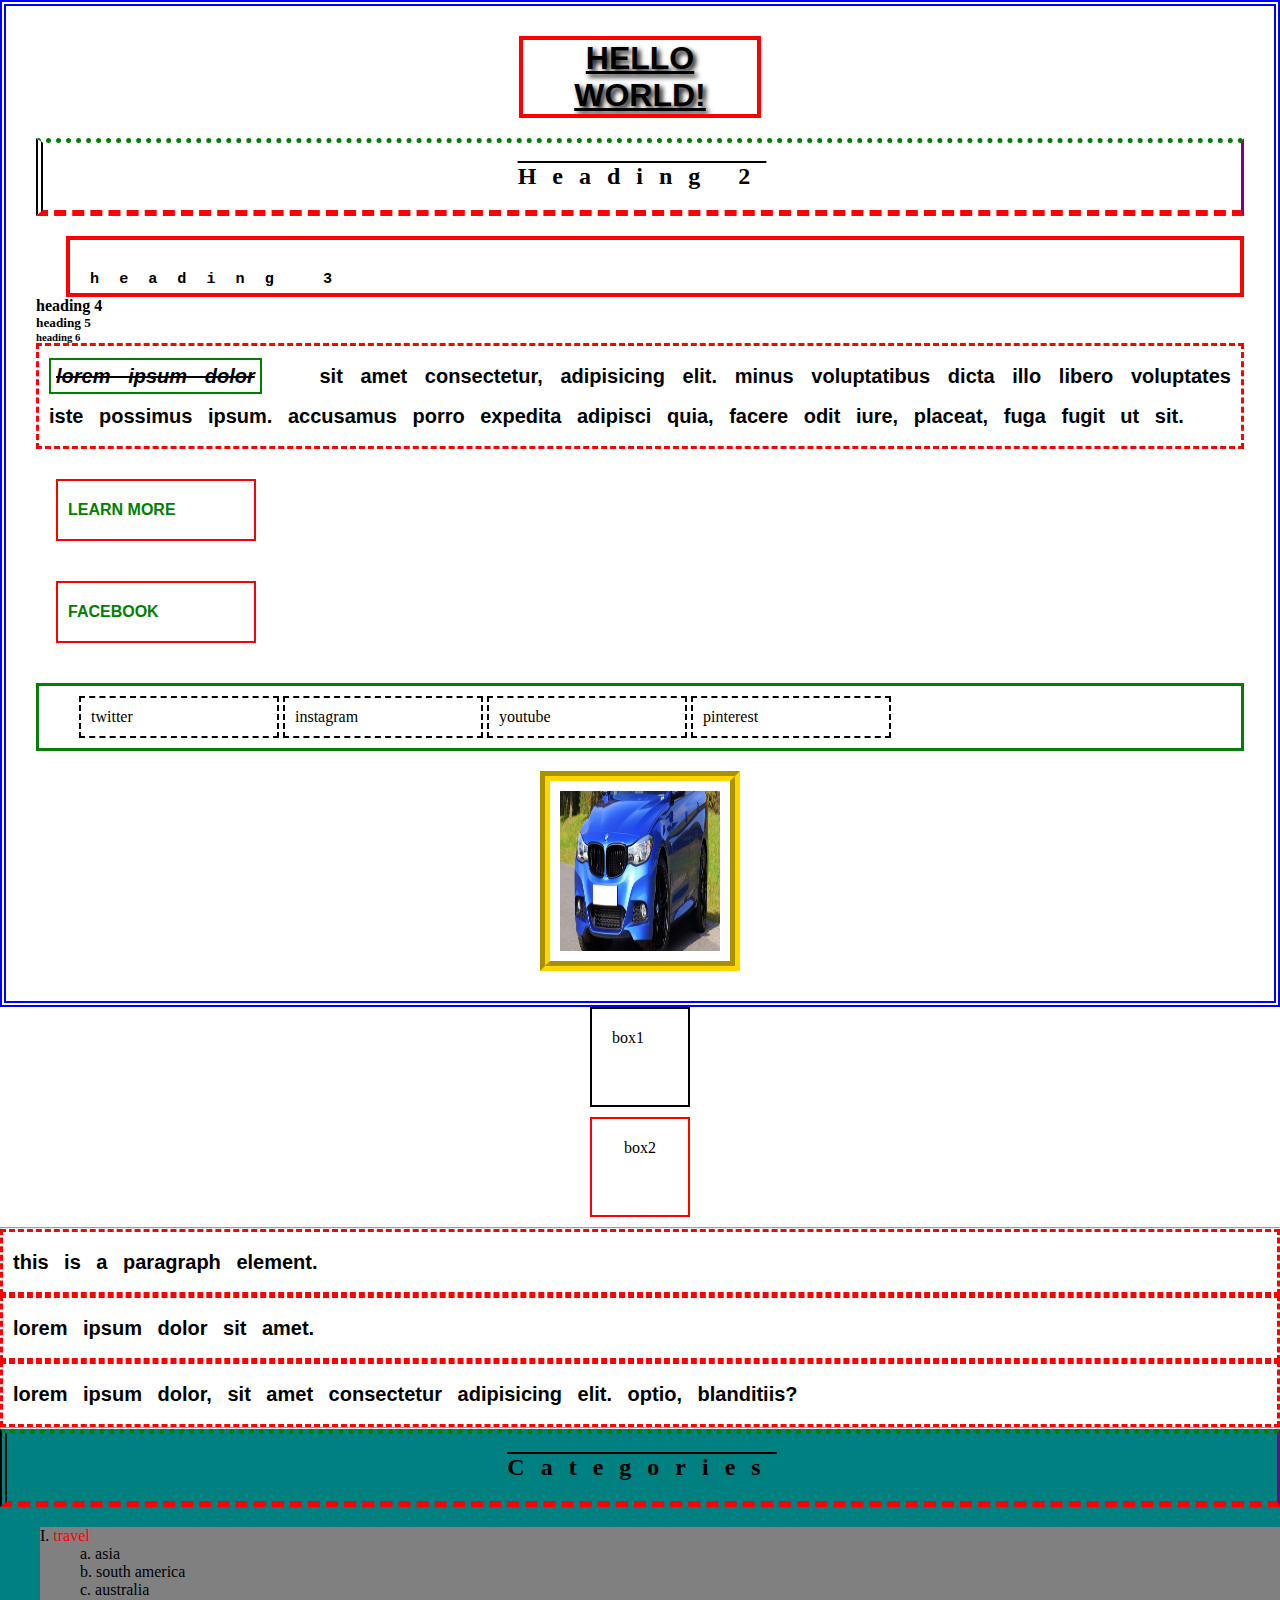
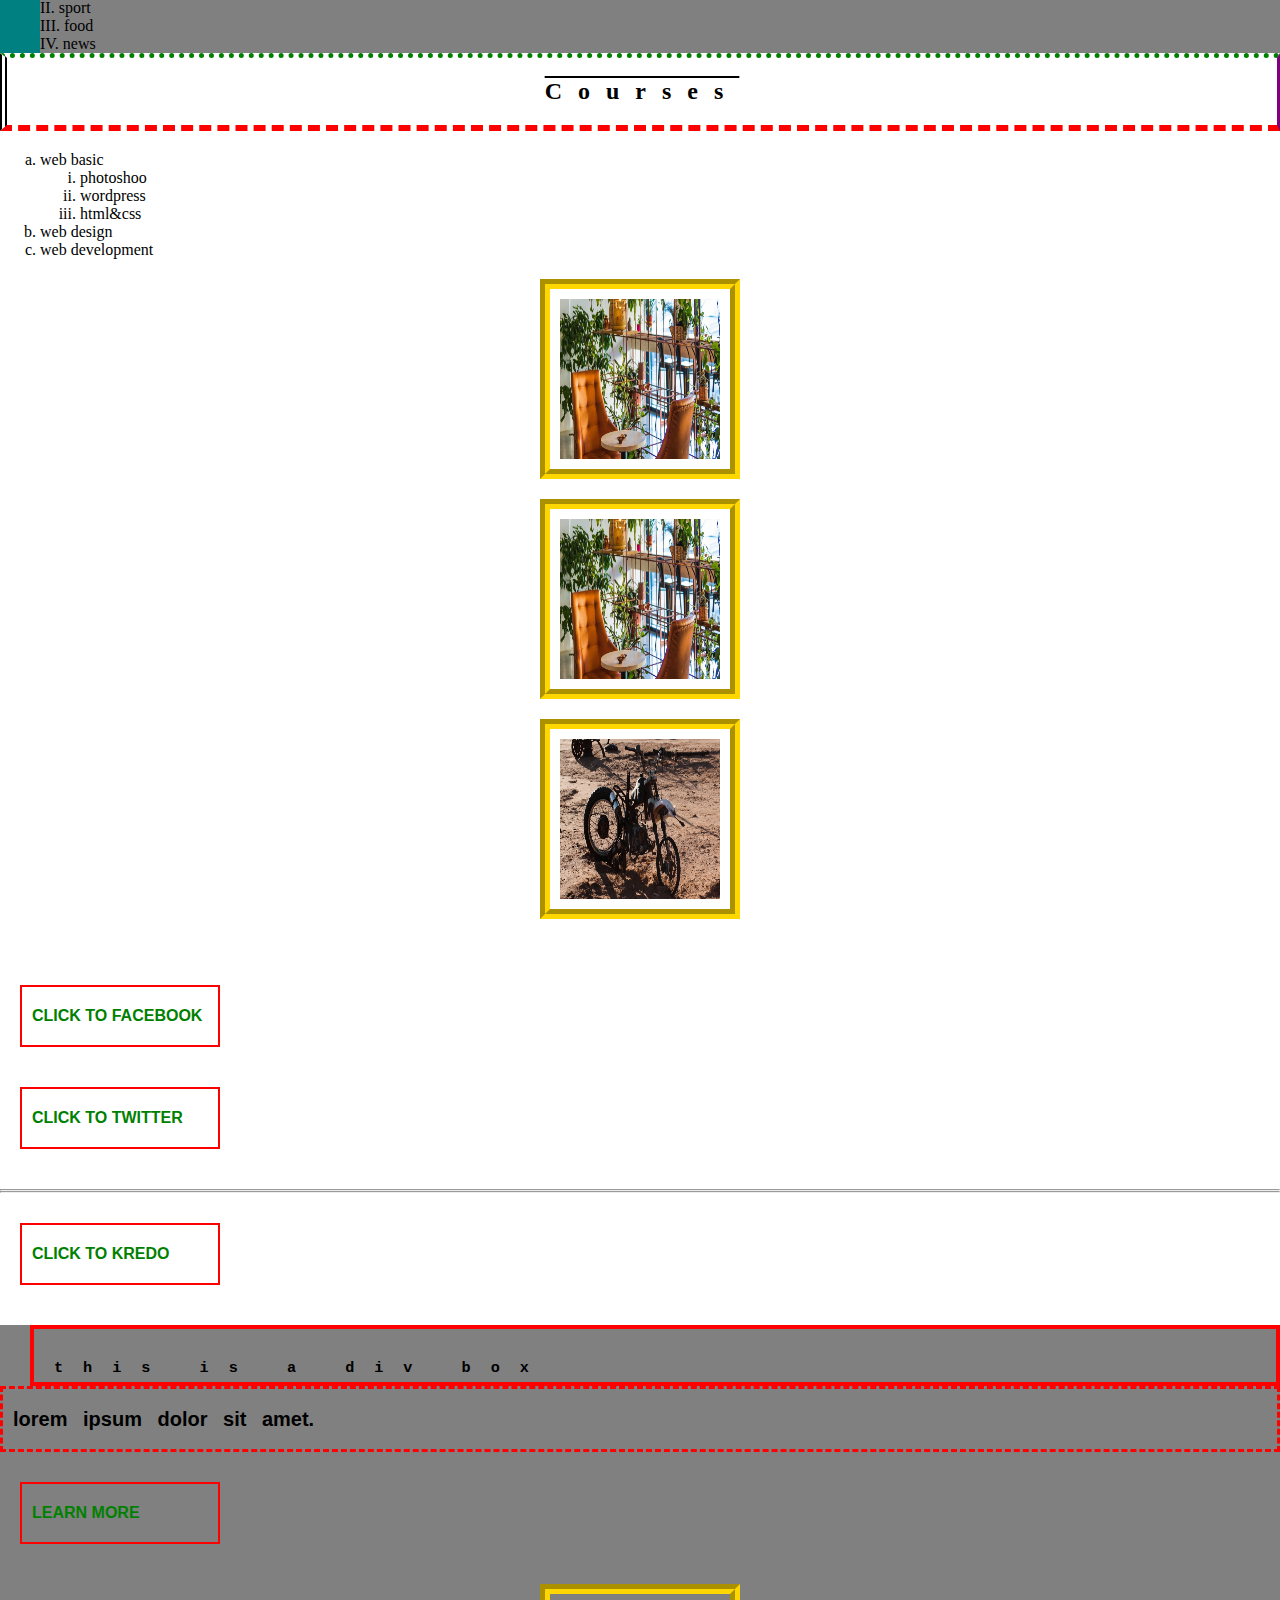
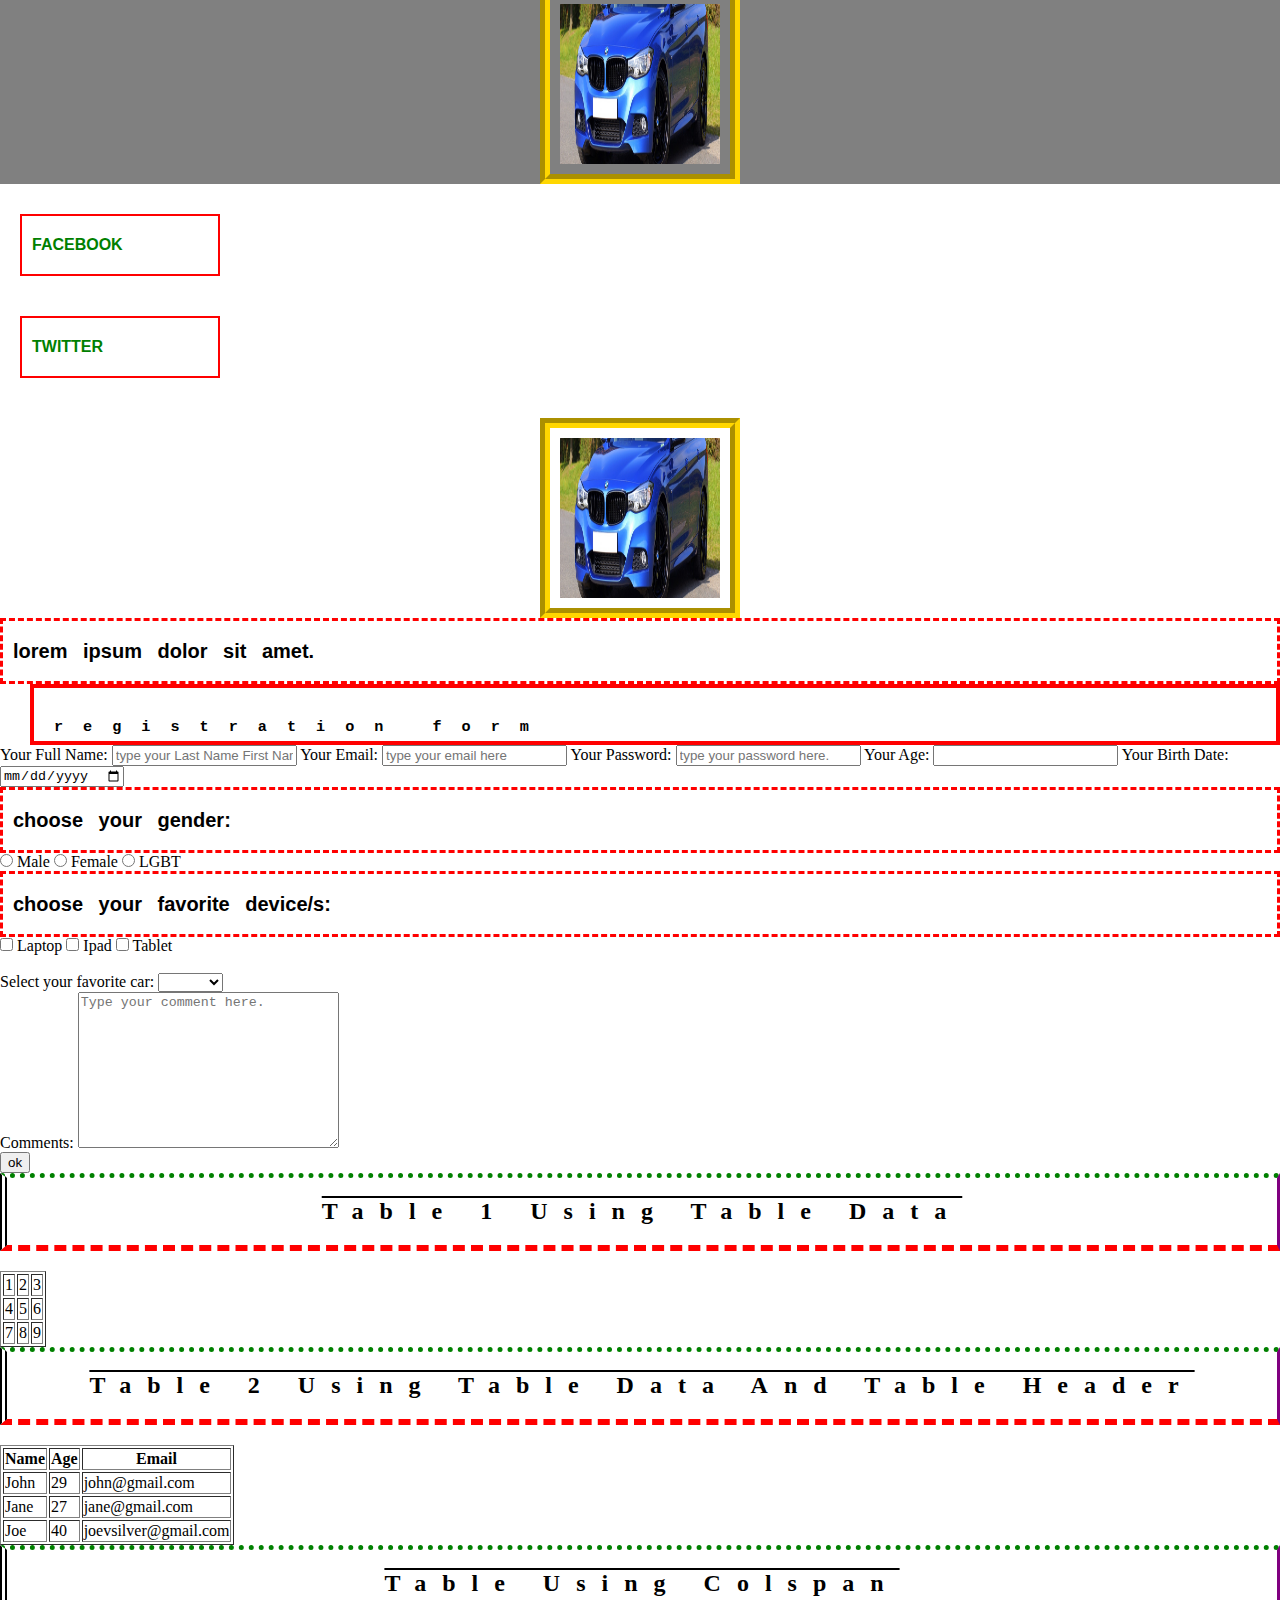
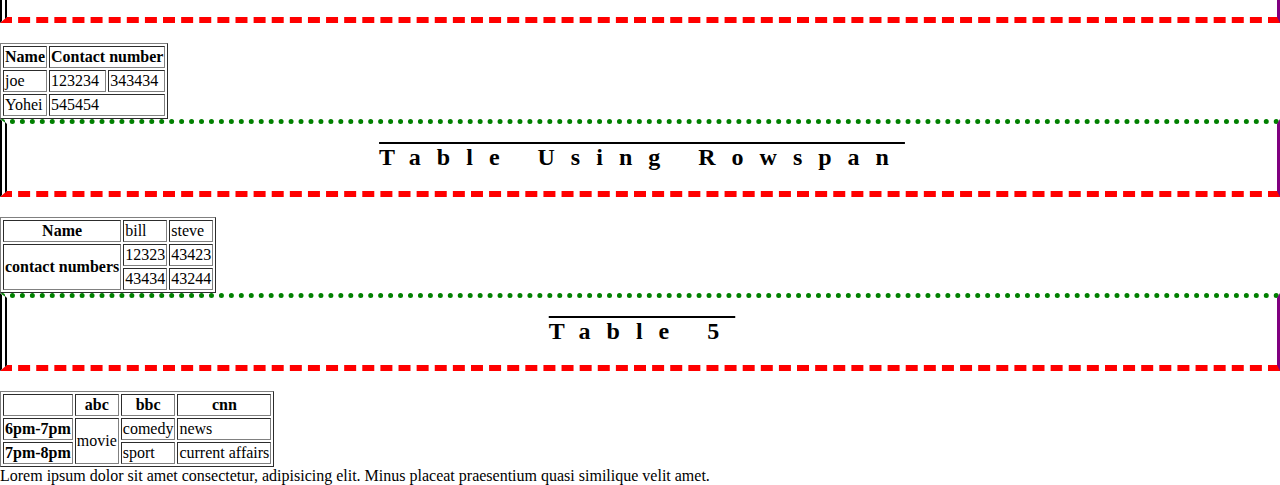
<file: index.html>
<!DOCTYPE html>
<html lang="en">
<head>
    <meta charset="UTF-8">
    <meta http-equiv="X-UA-Compatible" content="IE=edge">
    <meta name="viewport" content="width=device-width, initial-scale=1.0">
    <title>first website</title>
            <!-- external css -->
    <link rel="stylesheet" href="assets/styles/style.css">

            <style>
                /* internal css */
                /* .taiga{
                    background-color: yellowgreen;
                }
                #kaname{
                    background-color: tomato;
                } */
            </style>



</head>
<body>
    <!-- HEADING ELEMENTS = used for title of the content -->
                <!-- inline css -->
    <div class="heading-box">
        <h1>hello world!</h1>
        <h2 class="taiga">heading 2</h2>
        <h3><span>h</span>eading 3</h3>
        <h4>heading 4</h4>
        <h5>heading 5</h5>
        <h6>heading 6</h6>
        <p><span>Lorem ipsum dolor</span> sit amet consectetur, adipisicing elit. Minus voluptatibus dicta illo libero voluptates iste possimus ipsum. Accusamus porro expedita adipisci quia, facere odit iure, placeat, fuga fugit ut sit.</p>
        <a href="#">learn more</a>
        <a href="#">facebook</a>
        <ul>
            <li>twitter</li>
            <li>instagram</li>
            <li>youtube</li>
            <li>pinterest</li>
        </ul>
        <img src="assets/images/car.jpg" alt="car photo">
    </div>
    <div class="box1">
        box1
    </div>
    <div class="box2">
        box2
    </div>


    <hr>

    <!-- PARAGRAPH ELEMENT = used for text content -->
    <p id="kaname">this is a paragraph element.</p>
    <p>Lorem ipsum dolor sit amet.</p>
    <p> Lorem ipsum dolor, sit amet consectetur adipisicing elit. Optio, blanditiis?</p>

    <hr>

    <!-- LIST ELEMENTS = used for list content
            ol = ordered list(parent element)
            ul = unordered list(parent element)
            li = list item (child element)
        syntax:
            <ol>
                <li>item1</li>
                <li>item2</li>
                ...
            </ol>
    
    -->
    <div style="background-color: teal;">
        <h2>categories</h2>
        <ol>
            <li>
            <span style="color: red;">travel</span> 
                <ul>
                    <li>asia</li>
                    <li>south america</li>
                    <li>australia</li>
                </ul>
            </li>
            <li>sport</li>
            <li>food</li>
            <li>news</li>
        </ol>
    </div>
    

    <h2>courses</h2>
    <ul>
        <li>
            web basic
            <ol>
                <li>photoshoo</li>
                <li>wordpress</li>
                <li>html&css</li>
            </ol>
        </li>
        <li>web design</li>
        <li>web development</li>
    </ul>

    <!-- inline elements
            img element = an image element to display photo

            img = element
            src = attribute (source or url)
            alt = attribute (alternative text or backup)
            width
            height

    -->
    <img src="assets/images/gar.jpg" alt="office garden photo" width="200px" height="200px">
    <img src="assets/images/gar.jpg" alt="office garden photo" width="100px" height="100px">
    <img src="assets/images/junk.jpg" alt="junkyard photo" width="150px" height="150px">

    <!-- anchor element = used for hyperlink content
            a = element (anchor)
            href = attribute (hypertext reference or url)
            target = attribute
    
    -->
    <br>
    <br>
    <a href="https://facebook.com" target="blank">click to facebook</a>
    <a href="https://twitter.com" target="joe">click to twitter</a>
    <hr>
    <hr>
    <a href="https://kredo.jp" target="blank">click to kredo</a>

    <!-- br = break line -->
    <!-- hr = horizontal rule -->
   
    <!-- div and span
            div = used to create a section or box and group block elements and inline elements.

            span = group inline elements only and can select text.
    -->

    <div style="background-color: gray;">
        <h3>this is a div box</h3>
        <p>Lorem ipsum dolor sit amet.</p>
        <a href="#">learn more</a>
        <img src="assets/images/car.jpg" alt="car photo" width="40px" height="40px">
    </div>

    <span style="background-color: aqua;">
        <a href="#">facebook</a>
        <a href="#">twitter</a>
        <img src="assets/images/car.jpg" alt="car photo" width="40px" height="40px">
        <p>Lorem ipsum dolor sit amet.</p>
    </span>

    <!-- form elements = used to get information or data from the user
    
            elements:
                form = parent element
                label
                input
                section
                option
                textarea
                button

            attribute names:
                action
                method
                type
                name
                id
                for
                placeholder
                value
                required
                maxlenght
                minlenght
            
            attribute values:
                get
                post
                text
                email
                password
                number
                date
                radio
                checkbox
                submit
                
    
    -->
    <h3>registration form</h3>
    <form action="https://kredo.jp" method="get">
        <label for="fname">Your Full Name:</label>
        <input type="text" name="fullname" id="fname" placeholder="type your Last Name First Name" required minlength="3" maxlength="15">

        <label for="email">Your Email:</label>
        <input type="email" name="email" id="email" placeholder="type your email here">

        <label for="pword">Your Password:</label>
        <input type="password" name="pword" id="pword" placeholder="type your password here.">

        <label for="age">Your Age:</label>
        <input type="number" name="age" id="age">

        <label for="bday">Your Birth Date:</label>
        <input type="date" name="birthday" id="bday">

        <p>Choose your gender:</p>
        <div>
            <input type="radio" name="gender" value="male" id="male">
            <label for="male">Male</label>

            <input type="radio" name="gender" value="female" id="female">
            <label for="female">Female</label>

            <input type="radio" name="gender" value="lgbt" id="lgbt">
            <label for="lgbt">LGBT</label>
        </div>

        <p>Choose your favorite device/s:</p>
        <div>
            <input type="checkbox" name="device" value="laptop" id="laptop">
            <label for="laptop">Laptop</label>

            <input type="checkbox" name="device" value="ipad" id="ipad">
            <label for="ipad">Ipad</label>

            <input type="checkbox" name="device" value="tablet" id="tablet">
            <label for="tablet">Tablet</label>
        </div>
        <br>
        <label for="car">Select your favorite car:</label>
        <select name="car" id="car">
            <option value="none"></option>
            <option value="honda">Honda</option>
            <option value="ferrari">Ferrari</option>
            <option value="subaru">Subaru</option>
            <option value="ford">Ford</option>
        </select>
        <br>

        <label for="comment">Comments:</label>
        <textarea name="comment" id="comment" cols="30" rows="10" placeholder="Type your comment here."></textarea>
        <br>
        <input type="submit" name="submit" value="ok">
      
        
    </form>

    <!-- table elements
    
            elements:
                table = parent element
                tr = table row (row)
                th = table header (column)
                td = table data (column)
            
            attributes:
                colspan = merge cells (merge column cells)
                rowspan = merge cells (merge row cells)
    -->
    <h2>table 1 using table data</h2>
    <table border="1">
        <tr>
            <td>1</td>
            <td>2</td>
            <td>3</td>
        </tr>
        <tr>
            <td>4</td>
            <td>5</td>
            <td>6</td>
        </tr>
        <tr>
            <td>7</td>
            <td>8</td>
            <td>9</td>
        </tr>
    </table>

    <h2>table 2 using table data and table header</h2>
    <table border="1">
        <tr>
            <th>Name</th>
            <th>Age</th>
            <th>Email</th>
        </tr>
        <tr>
            <td>John</td>
            <td>29</td>
            <td>john@gmail.com</td>
        </tr>
        <tr>
            <td>Jane</td>
            <td>27</td>
            <td>jane@gmail.com</td>
        </tr>
        <tr>
            <td>Joe</td>
            <td>40</td>
            <td>joevsilver@gmail.com</td>
           
        </tr>
    </table>

    <h2>table using colspan</h2>
    <table border="1">
        <tr>
            <th>Name</th>
            <th colspan="2">Contact number</th>
            <!-- <th></th> -->
        </tr>
        <tr>
            <td>joe</td>
            <td>123234</td>
            <td>343434</td>
        </tr>
        <tr>
            <td>Yohei</td>
            <td colspan="2">545454</td>
            <!-- <td>544354</td> -->
        </tr>
    </table>

    <h2>table using rowspan</h2>
    <table border="1">
        <tr>
            <th>Name</th>
            <td>bill</td>
            <td>steve</td>
        </tr>
        <tr>
            <th rowspan="2">contact numbers</th>
            <td>12323</td>
            <td>43423</td>
        </tr>
        <tr>
            <!-- <th>address</th> -->
            <td>43434</td>
            <td>43244</td>
        </tr>
    </table>

    <h2>table 5</h2>
    <table border="1">
        <tr>
            <th></th>
            <th>abc</th>
            <th>bbc</th>
            <th>cnn</th>
        </tr>
        <tr>
            <th>6pm-7pm</th>
            <td rowspan="2">movie</td>
            <td>comedy</td>
            <td>news</td>
        </tr>
        <tr>
            <th>7pm-8pm</th>
            <!-- <td></td> -->
            <td>sport</td>
            <td>current affairs</td>
        </tr>
    </table>

    Lorem ipsum dolor sit amet consectetur, adipisicing elit. Minus placeat praesentium quasi similique velit amet.
</body>
</html>
</file>
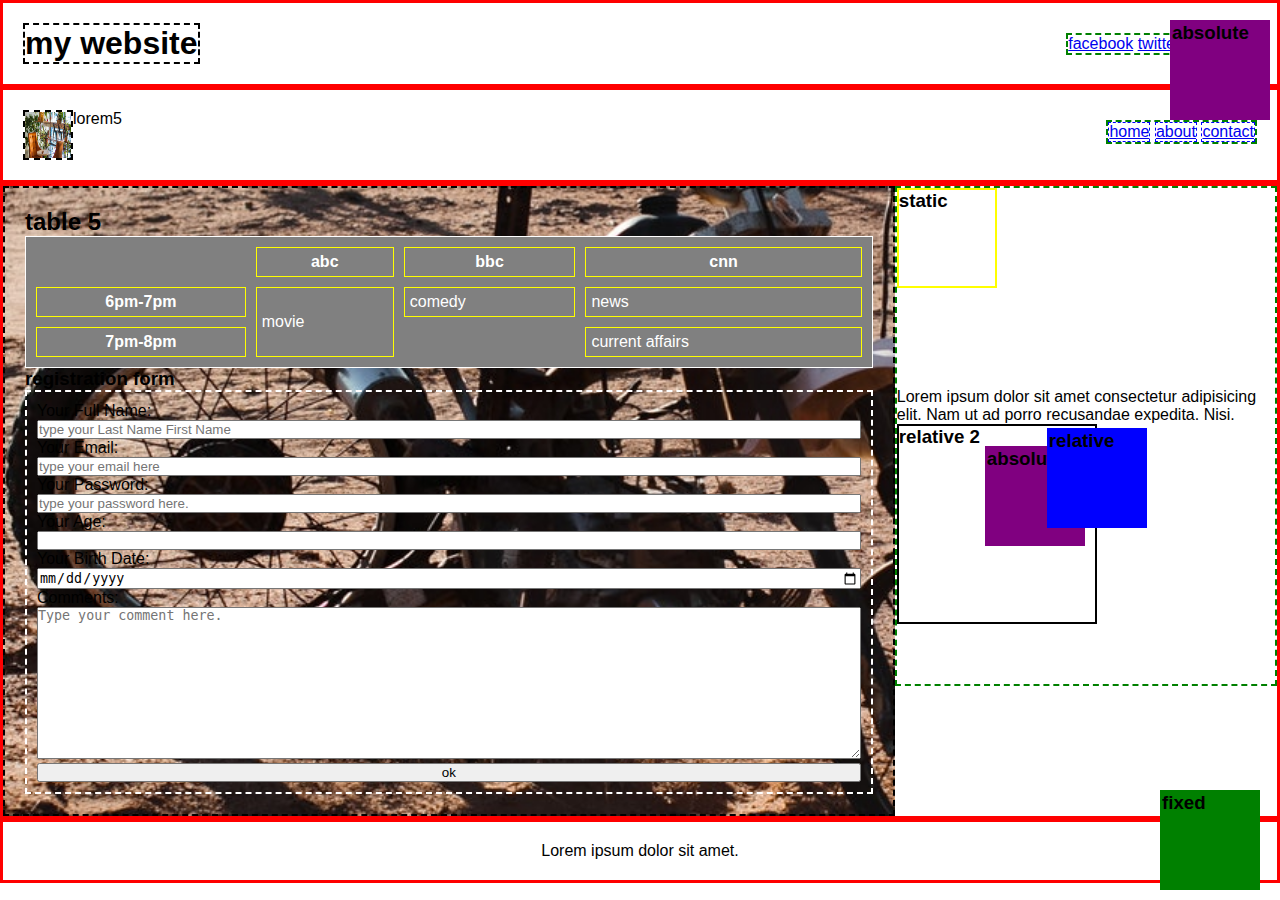
<file: layout.html>
<!DOCTYPE html>
<html lang="en">
<head>
    <meta charset="UTF-8">
    <meta http-equiv="X-UA-Compatible" content="IE=edge">
    <meta name="viewport" content="width=device-width, initial-scale=1.0">
    <title>Layout Properties</title>
    <link rel="stylesheet" href="assets/styles/layout.css">
</head>
<body>
    
    <div class="header">
        <h1>my website</h1>
        <div class="sns">
            <a href="#">facebook</a>
            <a href="#">twitter</a>
            <a href="#">instagram</a>
        </div>
        
    </div>
  
    <div class="nav">
        <img src="assets/images/gar.jpg" alt="logo">
        <ul>
            <li><a href="#">home</a></li>
            <li><a href="#">about</a></li>
            <li><a href="#">contact</a></li>
        </ul>
        <p>lorem5</p>
    </div>
    <div class="main">
        <div class="section">
            <div class="table-content">
                <h2>table 5</h2>
                <table>
                    <tr>
                        <th></th>
                        <th>abc</th>
                        <th>bbc</th>
                        <th>cnn</th>
                    </tr>
                    <tr>
                        <th>6pm-7pm</th>
                        <td rowspan="2">movie</td>
                        <td>comedy</td>
                        <td>news</td>
                    </tr>
                    <tr>
                        <th>7pm-8pm</th>
                        <!-- <td></td> -->
                        <td></td>
                        <td>current affairs</td>
                    </tr>
                </table>
            </div>
            <div class="form-content">
                <h3>registration form</h3>
                <form action="https://kredo.jp" method="get">
                    <label for="fname">Your Full Name:</label>
                    <input type="text" name="fullname" id="fname" placeholder="type your Last Name First Name" required minlength="3" maxlength="15">

                    <label for="email">Your Email:</label>
                    <input type="email" name="email" id="email" placeholder="type your email here">

                    <label for="pword">Your Password:</label>
                    <input type="password" name="pword" id="pword" placeholder="type your password here.">

                    <label for="age">Your Age:</label>
                    <input type="number" name="age" id="age">

                    <label for="bday">Your Birth Date:</label>
                    <input type="date" name="birthday" id="bday">
                    <label for="comment">Comments:</label>
                    <textarea name="comment" id="comment" cols="30" rows="10" placeholder="Type your comment here."></textarea>
                    <br>
                    <input type="submit" name="submit" value="ok">
                  
                    
                </form>
            </div>
        </div>
        <div class="aside">
            <div class="static">
                <h3>static</h3>
            </div>
            <div class="relative">
                <h3>relative</h3>
            </div>
            <div class="fixed">
                <h3>fixed</h3>
            </div>
            <div class="absolute">
                <h3>absolute</h3>
            </div>
            <p>Lorem ipsum dolor sit amet consectetur adipisicing elit. Nam ut ad porro recusandae expedita. Nisi.</p>
            <div class="relative2">
                <h3>relative 2</h3>
                <div class="absolute">
                    <h3>absolute 2</h3>
                </div>
            </div>
        </div>
        <!-- <p>Lorem ipsum dolor sit amet, consectetur adipisicing elit. Inventore, voluptas officia. Cumque officiis quam vel deserunt aspernatur facere expedita exercitationem.</p> -->
    </div>
    <div class="footer">
        <p>Lorem ipsum dolor sit amet.</p>
    </div>
</body>
</html>
</file>
<file: assets/styles/layout.css>
*{
    box-sizing: border-box;
    margin: 0;
    padding: 0;
}
body{
    font-family: sans-serif;
}
.header{
    border: 3px solid red;
    padding: 20px;
    overflow: auto;
}
.header h1{
    border: 2px dashed black;
    float: left;
}
.header .sns{
    border: 2px dashed green;
    float: right;
    margin-top: 10px;
}

.nav{
    clear: both;
    border: 3px solid red;
    padding: 20px;
    overflow: hidden;
}
.nav img{
    width: 50px;
    height: 50px;
    border: 2px dashed black;
    float: left;
}
.nav ul{
    border: 2px dashed green;
    float: right;
    margin-top: 10px;
}
.nav ul li{
    border: 1px dashed blue;
    display: inline-block;
}
.main{
    border: 3px solid red;
    overflow: hidden;
    
}
.section{
    border: 2px dashed black;
    /* height: 500px; */
    width: 70%;
    float: left;
    background-image: url(../images/junk.jpg);
    background-size: cover;
    background-repeat: no-repeat;
    background-position: center bottom;
    background-attachment: fixed;
    padding: 20px;
}
table{
    border: 1px solid white;
    width: 100%;
    /* border-collapse: collapse; */
    border-spacing: 10px;
    empty-cells: hide;
    color: white;
    background-color: gray;
}
th,td{
    border: 1px solid yellow;
    padding: 5px;
}
form{
    border: 2px dashed white;
    padding: 10px;
}
input,textarea{
    width: 100%;
}
input:hover{
    background-color: yellow;
}
input:focus{
    background-color: teal;
}
.aside{
    border: 2px dashed green;
    height: 500px;
    width: 30%;
    float: right;
}
.static{
    border: 2px solid yellow;
    height: 100px;
    width: 100px;
    position: static;
    left: 100px;
}
.relative{
    border: 2px solid blue;
    height: 100px;
    width: 100px;
    position: relative;
    left: 150px;
    top: 140px;
    background-color: blue;
    z-index: 20;
}
.fixed{
    border: 2px solid green;
    height: 100px;
    width: 100px;
    position: fixed;
    right: 20px;
    bottom: 10px;
    background-color: green;
    z-index: 10;
}
.absolute{
    border: 2px solid purple;
    height: 100px;
    width: 100px;
    position: absolute;
    right: 10px;
    top: 20px;
    background-color: purple;
    z-index: 11;
}
.relative2{
    border: 2px solid black;
    height: 200px;
    width: 200px;
    position: relative;
}
/* .main p{
    clear: both;
} */
.footer{
    clear: both;
    border: 3px solid red;
    padding: 20px;
    text-align: center;
    /* height: 100px; */
}
/* 
    position property = tells element to move left,top,right,bottom.
        values:
            static = default (no support offset properties)

            relative(parent position) =the element will move from its original order.

            fixed(parent position) = the element will move from the body  element order and does not affects scrolling.

            absolute(child positon)= the element will move from the body element order and affects scrolling.

    offset properties
        left:0
        top:0
        right:
        bottom:


*/
</file>
<file: assets/styles/style.css>
/* reset declaration */
*{
    margin: 0;
    box-sizing: border-box;
}

/* body{
    background-color: gray;
}
*{
    color: green;
}
h3{
    background-color: hotpink;
}
.taiga{
    background-color: indigo;
}
h1{
    background-color: lawngreen;
} */
/* 
    descendant selector = space

    and selector = ,
*/
 /* div h3,#kaname,ul,table{
    background-color: magenta;
} */

/* 
        text properties and values
    font-family
    font-size = 16px
        unit values:
            px =16px
            %  = 100%
            em = 1em
    text-align
    line-height
        unit values
            px
            %
            em
            number spacing
    letter-spacing
    word-spacing
    font-weight
        300-900
        bold
        bolder
    font-style
    text-transform
    text-decoration
    text-shadow
        text-shadow:x y z color;

    hover
        syntax:
            selector:hover{
                property:value;
            }


*/

/* css boxmodel

        border
            syntax:
                border:width style color;
*/

/* 

            display property = convert
                values:
                    inline =tells the block element to display inline.
                    
                    block = tells the inline element to display block.

                    inline-block =(hybrid)tells the block and inline element to display inline but get the behavior(margin,width,height) of the block element

*/
.heading-box{
    border:6px double blue;
    padding: 30px;
}
.box1{
    border: 2px solid black;
    width: 100px;
    height: 100px;
    padding-left: 20px;
    padding-top: 20px;
    margin-left: auto;
    margin-right: auto;
    margin-bottom: 10px;
    
}
.box2{
    border: 2px solid red;
    width: 100px;
    height: 100px;
    margin:0 auto 10px auto;
    text-align: center;
    padding-top: 20px;
}
h1{
    font-family: sans-serif;
    text-align: center;
    text-transform: uppercase;
    text-decoration: underline;
    text-shadow: 3px 3px 5px black;
    border: 4px solid red;
    /* border-bottom: none; */
    /* padding: 10px; */
    /* margin: 10px 30px 20px 30px; */
    width: 20%;
    margin:0 auto 20px auto;
    overflow: hidden;
}
h1:hover{
    background-color: yellow;
    color: green;
    text-decoration: overline;
    text-shadow: -3px -3px 5px black;
}
h2{
    font-family: serif;
    text-align: center;
    letter-spacing: 16px;
    text-transform: capitalize;
    text-decoration: overline;
    border-top: 5px dotted green;
    border-right: 3px solid purple;
    border-bottom: 6px dashed red;
    border-left: 7px double black;
    padding: 20px 5px;
    margin-bottom: 20px;
}
h2:hover{
    color: red;
    background-color: hotpink;
}
h3{
    font-family: monospace;
    letter-spacing: 20px;
    border: 4px solid red;
    padding-left: 20px;
    padding-top: 30px;
    padding-bottom: 5px;
    margin-left: 30px;
}
p{
    font-family: sans-serif;
    font-size: 20px;
    text-align: justify;
    line-height:2;
    word-spacing: 10px;
    font-weight: 600;
    text-transform: lowercase;
    border: 3px dashed red;
    padding: 10px;
}
p span{
    font-weight: 900;
    font-style: italic;
    text-decoration: line-through;
    border: 2px solid green;
    padding: 5px;
    margin-right: 40px;
    margin-top: 30px;
}
p span:hover{
    text-decoration: underline;
    color: yellow;
}
a{
    text-decoration: none;
    text-transform: uppercase;
    color: green;
    font-weight: 900;
    font-family: sans-serif;
    border: 2px solid red;
    padding: 20px 10px;
    margin-left: 20px;
    margin-top: 30px;
    margin-bottom: 40px;
    display: block;
    width: 200px;
}
a:hover{
    color: red;
    text-decoration: underline;
}
.heading-box ul{
    border: 3px solid green;
    list-style: none;
}
.heading-box ul li{
    border: 2px dashed black;
    padding: 10px;
    margin: 10px 0;
    width: 200px;
    display: inline-block;
}
img{
    width: 200px;
    height: 200px;
    border: 10px groove gold;
    padding: 10px;
    margin-left: auto;
    margin-right:auto;
    margin-top: 20px;
    display: block;
}
div ol{
    list-style: upper-roman;
}
div ol li{
    background-color: gray;
    list-style-position: inside;
}
ol{
    list-style: lower-roman;
}
ul{
    list-style: lower-alpha;
}
</file>
